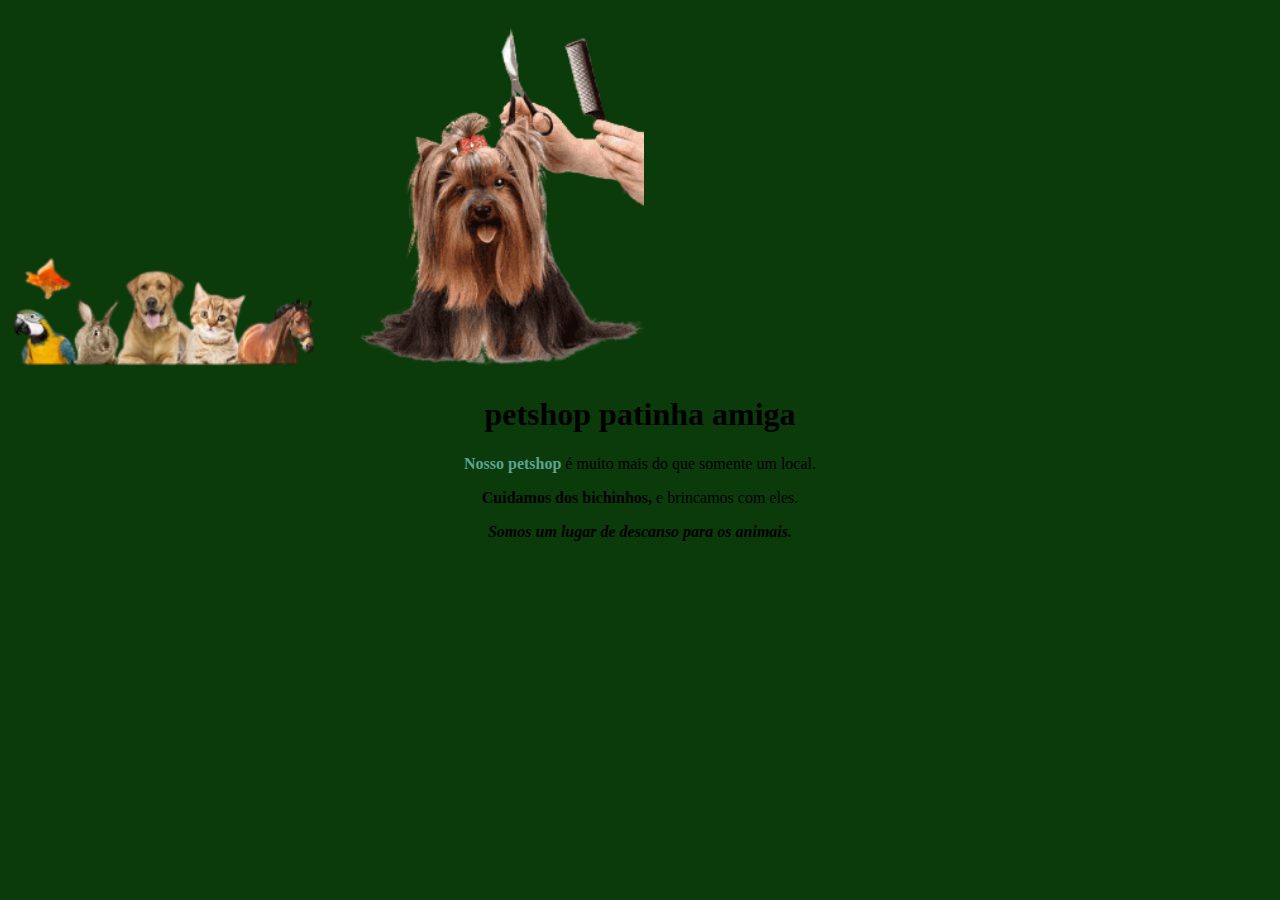
<file: index.html>
<!DOCTYPE html>
<html lang= "pt-br"> 
    
	

    <head>
    	<meta charset = "UTF-8">  
    	<title>Petshop patinha amiga</title> 
    	    
<body style= "background: #0B3B0B;">

<img src="bichos-removebg-preview.png", width="25%">
	<img src="cachorro-removebg-preview.png", width="25%">

	<h1 style = "text-align: center;">petshop patinha amiga</h1>


<p style = "text-align: center";>  <strong style= "color: #5DA391">Nosso petshop </strong style= "color: #5DA391"> é muito mais do que somente um local.</p>

<p style = "text-align: center";> <strong>Cuidamos dos bichinhos,</strong> e brincamos com eles.</p>

<p style = "text-align: center";><em><strong>Somos um lugar de descanso para os animais.</em></strong></p>
</file>
